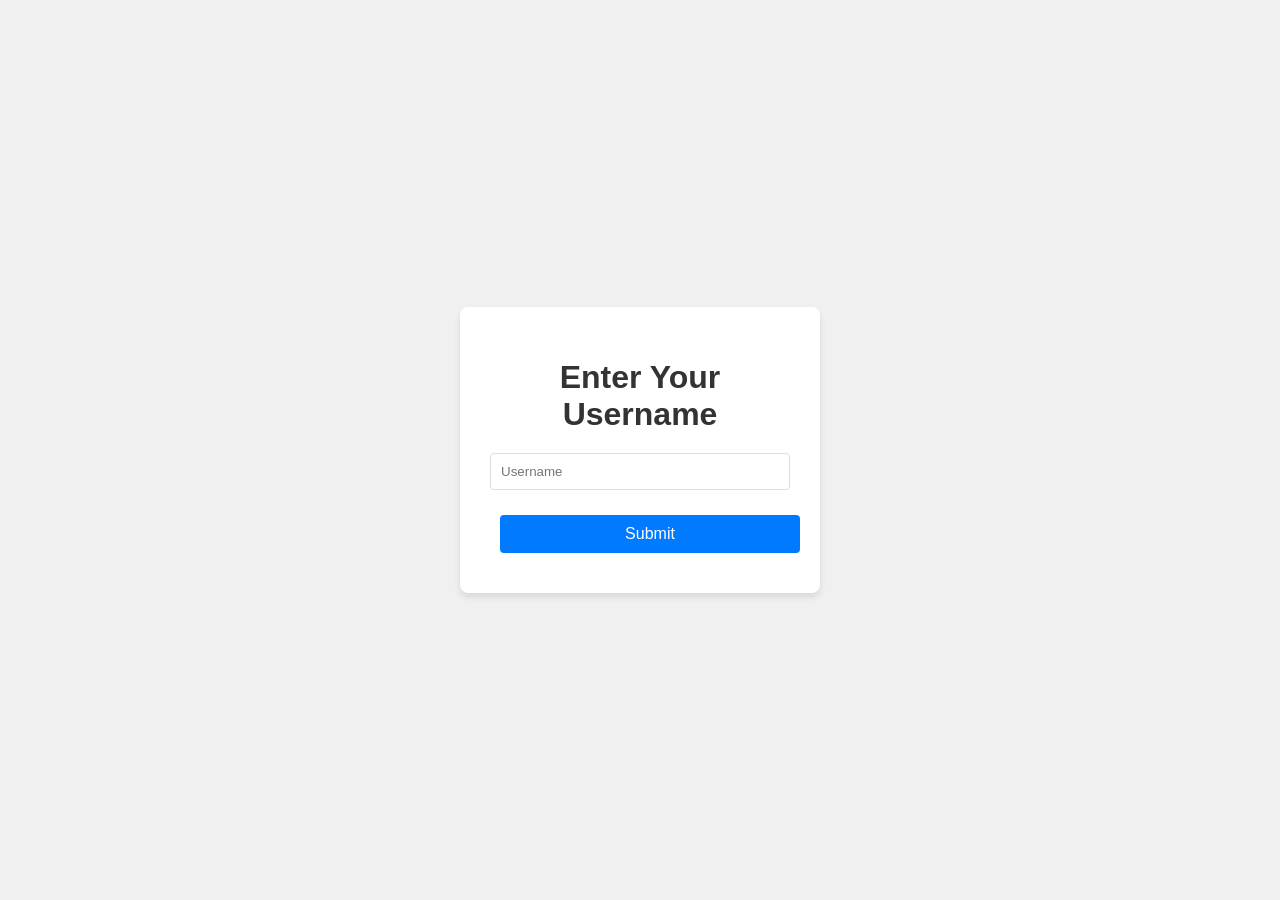
<file: src/main/resources/static/index.html>
<!DOCTYPE html>
<html lang="en">
<head>
    <meta charset="UTF-8">
    <meta name="viewport" content="width=device-width, initial-scale=1.0">
    <title>Room Management</title>
    <link rel="stylesheet" href="css/main.css">
<body>
<div class="container">
    <div class="username-input">
        <h1>Enter Your Username</h1>
        <input type="text" id="username" placeholder="Username" />
        <button onclick="submitUsername()">Submit</button>
    </div>
    <div class="options">
        <h1>What would you like to do?</h1>
        <button onclick="hostRoom()">Host a Room</button>
        <button onclick="joinRoom()">Join a Room</button>
    </div>
</div>

<script src="js/app.js"></script>
</body>
</html>
</file>
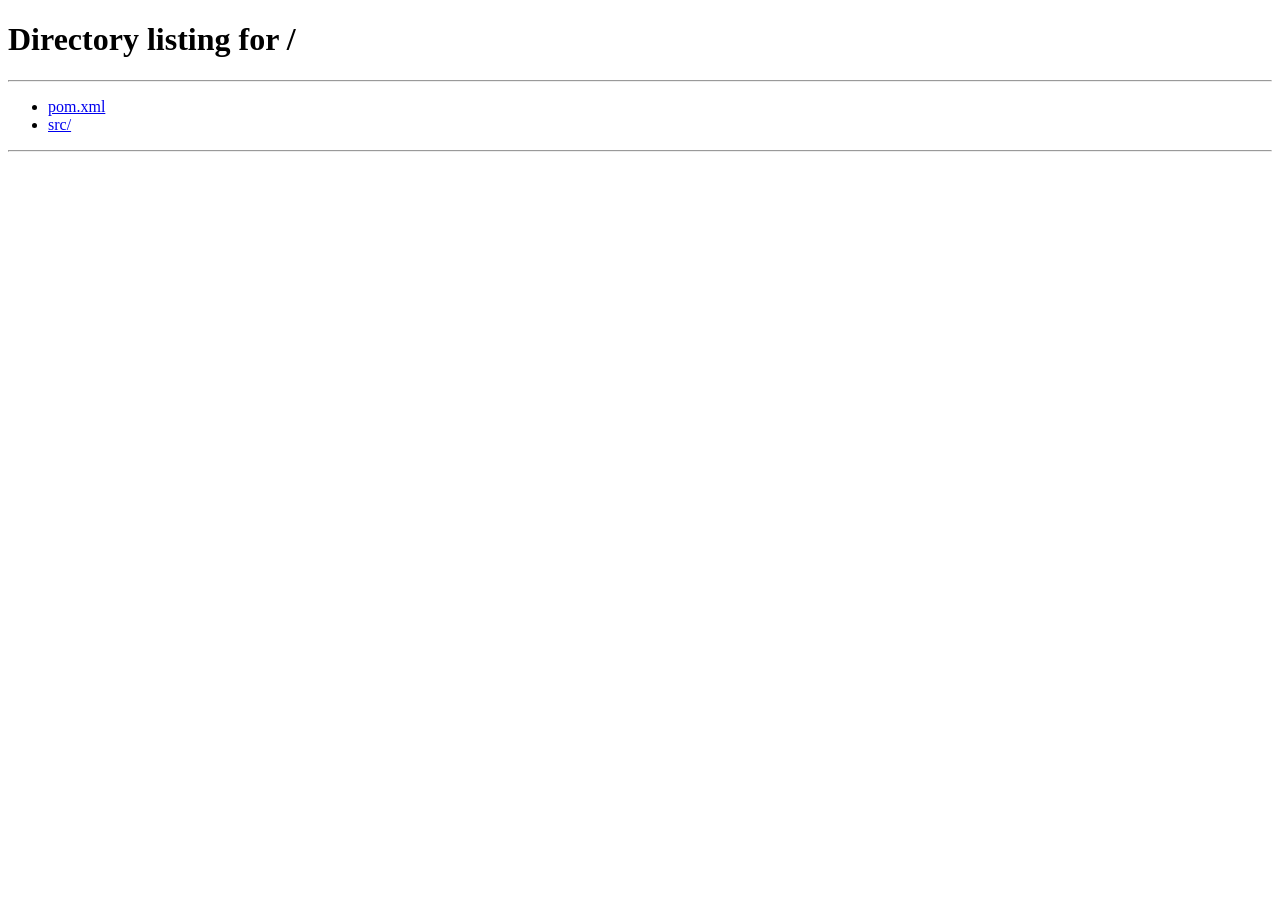
<file: src/main/resources/static/chat-page.html>
<!DOCTYPE html>
<html lang="en">
<head>
    <meta charset="UTF-8">
    <meta name="viewport" content="width=device-width, initial-scale=1.0">
    <title>Chat Room</title>
    <style>
        <style>
        body {
            font-family: Arial, sans-serif;
            display: flex;
            justify-content: center;
            align-items: center;
            height: 100vh;
            margin: 0;
            background: linear-gradient(135deg, #6b73ff, #000dff);
        }
        .container {
            width: 90%;
            max-width: 600px;
            background: white;
            padding: 20px;
            border-radius: 10px;
            box-shadow: 0 4px 10px rgba(0, 0, 0, 0.2);
        }
        h1 {
            text-align: center;
            color: #333;
            margin-bottom: 20px;
        }
        .chat-box {
            border: 1px solid #ddd;
            border-radius: 8px;
            height: 300px;
            overflow-y: auto;
            padding: 15px;
            background: #f9f9f9;
            margin-bottom: 20px;
            box-shadow: inset 0 2px 4px rgba(0, 0, 0, 0.1);
        }
        .message {
            margin-bottom: 10px;
        }
        .message span {
            font-weight: bold;
            color: #007bff;
            margin-right: 5px;
        }
        .input-group {
            display: flex;
            gap: 10px;
        }
        input[type="text"] {
            flex: 1;
            padding: 12px;
            font-size: 14px;
            border: 1px solid #ddd;
            border-radius: 8px;
            outline: none;
            box-shadow: 0 2px 4px rgba(0, 0, 0, 0.1);
            transition: border-color 0.2s ease;
        }
        input[type="text"]:focus {
            border-color: #007bff;
        }
        button {
            padding: 12px 20px;
            background: #007bff;
            color: white;
            border: none;
            border-radius: 8px;
            cursor: pointer;
            font-size: 14px;
            font-weight: bold;
            box-shadow: 0 2px 4px rgba(0, 0, 0, 0.1);
            transition: background 0.3s ease, transform 0.1s ease;
        }
        button:hover {
            background: #0056b3;
            transform: translateY(-1px);
        }
        button:active {
            transform: translateY(1px);
        }
    </style>

    </style>
</head>
<body>
<div class="container">
    <h1>Chat Room</h1>
    <div class="chat-box" id="chatBox"></div>
    <div class="input-group">
        <input type="text" id="messageInput" placeholder="Type your message..." />
        <button id="sendButton">Send</button>
    </div>
</div>

<script src="js/chat-page.js">

</script>
</body>
</html>
</file>
<file: src/main/resources/static/css/main.css>
body {
    font-family: Arial, sans-serif;
    display: flex;
    justify-content: center;
    align-items: center;
    height: 100vh;
    margin: 0;
    background: #f0f0f0;
}
.container {
    text-align: center;
    background: white;
    padding: 30px;
    border-radius: 8px;
    box-shadow: 0 4px 6px rgba(0, 0, 0, 0.1);
}
h1 {
    margin-bottom: 20px;
}
input[type="text"] {
    padding: 10px;
    width: 80%;
    margin-bottom: 20px;
    border: 1px solid #ddd;
    border-radius: 4px;
}
button {
    padding: 10px 20px;
    margin: 10px;
    border: none;
    border-radius: 4px;
    background: #007bff;
    color: white;
    cursor: pointer;
    font-size: 16px;
}
button:hover {
    background: #0056b3;
}
.options {
    display: none;
}

body {
    font-family: Arial, sans-serif;
    display: flex;
    justify-content: center;
    align-items: center;
    height: 100vh;
    margin: 0;
    background: #f0f0f0;
}

.container {
    text-align: center;
    background: white;
    padding: 30px;
    border-radius: 8px;
    box-shadow: 0 4px 6px rgba(0, 0, 0, 0.1);
    width: 300px;
}

h1 {
    margin-bottom: 20px;
    color: #333;
}

input[type="text"],
input[type="hidden"] {
    width: 100%;
    padding: 10px;
    margin-bottom: 15px;
    border: 1px solid #ddd;
    border-radius: 4px;
    box-sizing: border-box;
}

input[readonly] {
    background-color: #f4f4f4;
    cursor: not-allowed;
}

button {
    width: 100%;
    padding: 10px;
    background: #007bff;
    color: white;
    border: none;
    border-radius: 4px;
    cursor: pointer;
    font-size: 16px;
    transition: background 0.3s ease;
}

button:hover {
    background: #0056b3;
}
</file>
